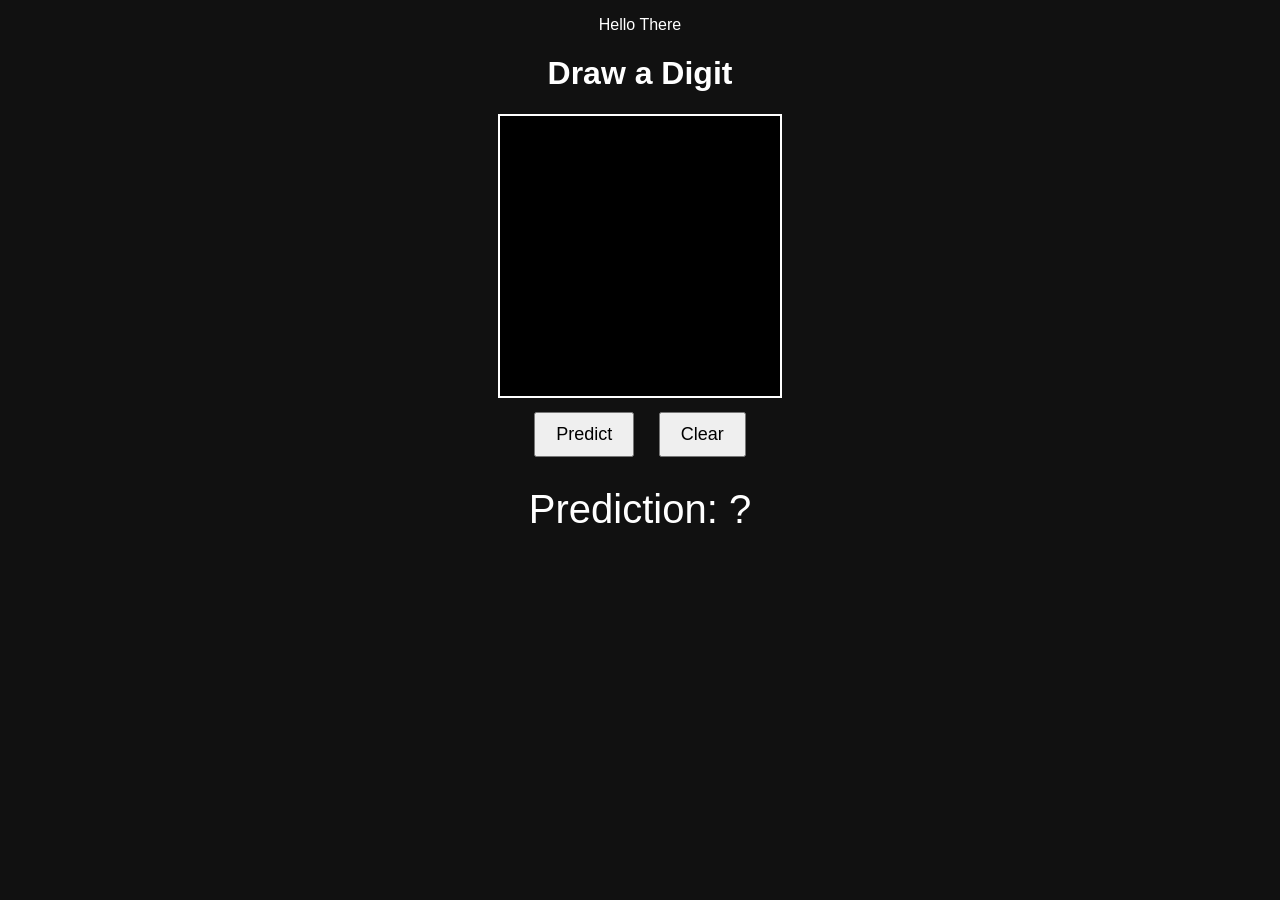
<file: index.html>
<!DOCTYPE html>
<html lang="en">
<head>
    <meta charset="UTF-8">
    <meta name="viewport" content="width=device-width, initial-scale=1.0">
    <link rel="stylesheet" href="https://latex.vercel.app/style.css">
    <title>Document</title>
</head>
<body>
    <p>Hello There</p>

<style>
body {
        background: #111;
            color: white;
                font-family: sans-serif;
                    text-align: center;
}

canvas {
        background: black;
            border: 2px solid white;
                touch-action: none;
}

button {
        margin: 10px;
            padding: 10px 20px;
                font-size: 18px;
}

#prediction {
        font-size: 40px;
            margin-top: 20px;
}
</style>
<h1>Draw a Digit</h1>

<canvas id="canvas" width="280" height="280"></canvas>

<div>
        <button onclick="predict()">Predict</button>
            <button onclick="clearCanvas()">Clear</button>
</div>

<div id="prediction">Prediction: ?</div>

<script>
    const canvas = document.getElementById("canvas");
    const ctx = canvas.getContext("2d");

    ctx.fillStyle = "black";
    ctx.fillRect(0, 0, canvas.width, canvas.height);

    ctx.strokeStyle = "white";
    ctx.lineWidth = 20;
    ctx.lineCap = "round";

    let drawing = false;

    canvas.addEventListener("mousedown", () => drawing = true);
    canvas.addEventListener("mouseup", () => drawing = false);
    canvas.addEventListener("mousemove", draw);

    function draw(e) {
            if (!drawing) return;

            const rect = canvas.getBoundingClientRect();

            const x = e.clientX - rect.left;
            const y = e.clientY - rect.top;

            ctx.lineTo(x, y);
            ctx.stroke();

            ctx.beginPath();
            ctx.moveTo(x, y);
    }

    function clearCanvas() {
            ctx.fillStyle = "black";
            ctx.fillRect(0, 0, canvas.width, canvas.height);

            document.getElementById("prediction").innerText =
                    "Prediction: ?";
    }

    let model;

    async function loadModel() {
            const response = await fetch("/model.json");
            model = await response.json();

            console.log("Model loaded");
    }

    loadModel();

    function relu(arr) {
            return arr.map(v => Math.max(0, v));
    }

    function softmax(arr) {
            const max = Math.max(...arr);

            const exps = arr.map(v => Math.exp(v - max));

            const sum = exps.reduce((a, b) => a + b, 0);

            return exps.map(v => v / sum);
    }

    function linear(x, w, b) {
            const out = [];

            for (let j = 0; j < w[0].length; j++) {

                        let sum = b[0][j];

                        for (let i = 0; i < x.length; i++) {
                                        sum += x[i] * w[i][j];
                                    }

                        out.push(sum);
                    }

            return out;
    }

    function getInputTensor() {

            const tempCanvas = document.createElement("canvas");
            tempCanvas.width = 28;
            tempCanvas.height = 28;

            const tctx = tempCanvas.getContext("2d");

            tctx.drawImage(canvas, 0, 0, 28, 28);

            const imageData = tctx.getImageData(0, 0, 28, 28);

            const input = [];

            for (let i = 0; i < imageData.data.length; i += 4) {

                        const r = imageData.data[i];

                        input.push(r / 255.0);
                    }

            return input;
    }

    function argmax(arr) {
            let best = 0;

            for (let i = 1; i < arr.length; i++) {
                        if (arr[i] > arr[best]) {
                                        best = i;
                                    }
                    }

            return best;
    }

    function predict() {

            let x = getInputTensor();

            x = relu(linear(
                        x,
                        model.l1_w,
                        model.l1_b
                    ));

            x = relu(linear(
                        x,
                        model.l2_w,
                        model.l2_b
                    ));

            x = relu(linear(
                        x,
                        model.l3_w,
                        model.l3_b
                    ));

            x = softmax(linear(
                        x,
                        model.l4_w,
                        model.l4_b
                    ));

            const digit = argmax(x);

            const confidence = (x[digit] * 100).toFixed(1);

            document.getElementById("prediction").innerText =
                    `Prediction: ${digit} (${confidence}%)`;
    }
</script>
</head>
</body>
</html>
</file>
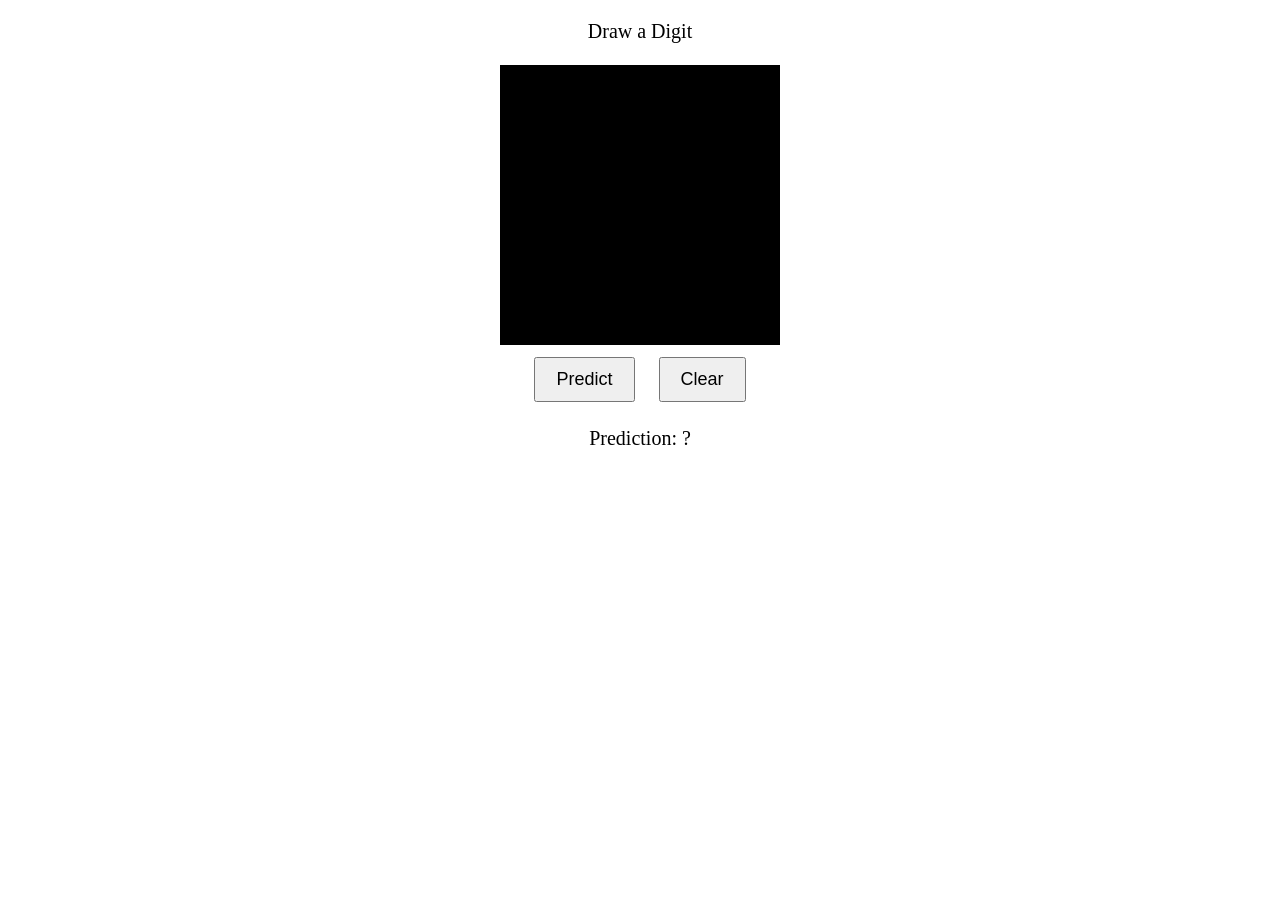
<file: website/layouts/shortcodes/mnist-predictor.html>
<!DOCTYPE html>
<html>

<head>
        <meta charset="UTF-8">
        <title>MNIST Predictor</title>
        <style>
                /* body {
                        background: #111;
                        color: white;
                        font-family: sans-serif;
                        text-align: center;
                } */

                canvas {
                        text-align: center;
                        cursor: crosshair;
                        background: black;
                        border: 2px solid white;
                        touch-action: auto;
                        display: block;
                        margin: 0 auto;
                }

                button {
                        margin: 10px;
                        padding: 10px 20px;
                        font-size: 18px;
                        cursor: pointer;
                }

                #prediction {
                        text-align: center;
                        font-size: 20px;
                        margin-top: 15px;
                }
        </style>
</head>

<body>

        <p style="text-align: center; font-size: 20px;" >Draw a Digit</p>

        <canvas id="canvas" width="280" height="280"></canvas>

        <div style="text-align: center;">
        <button onclick="predict()">Predict</button>
        <button onclick="clearCanvas()">Clear</button>
        </div>

        <div id="prediction">Prediction: ?</div>

        <script>
                const canvas = document.getElementById("canvas");
                const ctx = canvas.getContext("2d");

                ctx.fillStyle = "black";
                ctx.fillRect(0, 0, canvas.width, canvas.height);

                ctx.strokeStyle = "white";
                ctx.lineWidth = 20;
                ctx.lineCap = "round";
                ctx.lineJoin = "round";

                let drawing = false;

                canvas.addEventListener("mousedown", (e) => {
                        drawing = true;
                        ctx.beginPath();
                        const rect = canvas.getBoundingClientRect();
                        ctx.moveTo(e.clientX - rect.left, e.clientY - rect.top);
                });

                canvas.addEventListener("mouseup", () => drawing = false);
                canvas.addEventListener("mouseleave", () => drawing = false);
                canvas.addEventListener("mousemove", draw);

                function draw(e) {
                        if (!drawing) return;

                        const rect = canvas.getBoundingClientRect();
                        const x = e.clientX - rect.left;
                        const y = e.clientY - rect.top;

                        ctx.lineTo(x, y);
                        ctx.stroke();
                }

                function clearCanvas() {
                        ctx.fillStyle = "black";
                        ctx.fillRect(0, 0, canvas.width, canvas.height);
                        document.getElementById("prediction").innerText = "Prediction: ?";
                }

                let model = null;

                async function loadModel() {
                        try {
                                const response = await fetch("/model.json");
                                if (!response.ok) {
                                        throw new Error("Failed to load model");
                                }
                                model = await response.json();
                                console.log("Model loaded successfully.");
                        } catch (err) {
                                console.error(err);
                                document.getElementById("prediction").innerText = "Error loading model";
                        }
                }

                loadModel();

                function relu(arr) {
                        return arr.map(v => Math.max(0, v));
                }

                function softmax(arr) {
                        const max = Math.max(...arr);
                        const exps = arr.map(v => Math.exp(v - max));
                        const sum = exps.reduce((a, b) => a + b, 0);
                        return exps.map(v => v / sum);
                }

                function linear(x, w, b) {
                        const out = [];
                        for (let j = 0; j < w[0].length; j++) {
                                let sum = b[0][j];
                                for (let i = 0; i < x.length; i++) {
                                        sum += x[i] * w[i][j];
                                }
                                out.push(sum);
                        }
                        return out;
                }

                // FIXED & PREPROCESSED: Bounding-box crop and auto-center logic
                function getInputTensor() {
                        const imgData = ctx.getImageData(0, 0, canvas.width, canvas.height);
                        
                        // Set boundaries to extreme opposites to track minimum/maximum values
                        let minX = canvas.width;
                        let maxX = 0;
                        let minY = canvas.height;
                        let maxY = 0;
                        let hasPixels = false;

                        // Loop through pixels to find the bounding box of the white stroke
                        for (let y = 0; y < canvas.height; y++) {
                                for (let x = 0; x < canvas.width; x++) {
                                        const index = (y * canvas.width + x) * 4;
                                        const r = imgData.data[index]; // White has high RGB values

                                        if (r > 20) { // Threshold for identifying drawn pixels
                                                if (x < minX) minX = x;
                                                if (x > maxX) maxX = x;
                                                if (y < minY) minY = y;
                                                if (y > maxY) maxY = y;
                                                hasPixels = true;
                                        }
                                }
                        }

                        // Initialize a fresh 28x28 black matrix array if canvas is untouched
                        if (!hasPixels) {
                                return new Array(784).fill(0);
                        }

                        // Calculate dimensions of the bounding box
                        const digitWidth = (maxX - minX) + 1;
                        const digitHeight = (maxY - minY) + 1;

                        // Create a temporary 28x28 rendering canvas
                        const tempCanvas = document.createElement("canvas");
                        tempCanvas.width = 28;
                        tempCanvas.height = 28;
                        const tctx = tempCanvas.getContext("2d");

                        // Fill background with black
                        tctx.fillStyle = "black";
                        tctx.fillRect(0, 0, 28, 28);

                        // Match standard MNIST format: bounding box occupies roughly 20px of the 28px square
                        const maxDim = Math.max(digitWidth, digitHeight);
                        const scale = 20 / maxDim;

                        const targetWidth = digitWidth * scale;
                        const targetHeight = digitHeight * scale;

                        // Center coordinates inside the 28x28 box
                        const dx = (28 - targetWidth) / 2;
                        const dy = (28 - targetHeight) / 2;

                        tctx.imageSmoothingEnabled = true;
                        tctx.imageSmoothingQuality = "high";

                        // Crop the focused region out of your large canvas and draw it into the tiny centered grid
                        tctx.drawImage(
                                canvas, 
                                minX, minY, digitWidth, digitHeight, // Source Crop Coordinates
                                dx, dy, targetWidth, targetHeight    // Destination Target Coordinates
                        );

                        // Read back the centered 28x28 matrix data
                        const imageData = tctx.getImageData(0, 0, 28, 28);
                        const input = [];

                        for (let i = 0; i < imageData.data.length; i += 4) {
                                const r = imageData.data[i];
                                input.push(r / 255.0); // Normalization
                        }

                        return input;
                }

                function argmax(arr) {
                        let best = 0;
                        for (let i = 1; i < arr.length; i++) {
                                if (arr[i] > arr[best]) {
                                        best = i;
                                }
                        }
                        return best;
                }

                function predict() {
                        if (!model) {
                                alert("Model is still loading, please wait a moment!");
                                return;
                        }

                        let x = getInputTensor();

                        x = relu(linear(x, model.l1_w, model.l1_b));
                        x = relu(linear(x, model.l2_w, model.l2_b));
                        x = relu(linear(x, model.l3_w, model.l3_b));
                        x = softmax(linear(x, model.l4_w, model.l4_b));

                        const digit = argmax(x);
                        const confidence = (x[digit] * 100).toFixed(1);

                        console.log(`Predicted Digit: ${digit} with ${confidence}% confidence.`);
                        document.getElementById("prediction").innerText = `Prediction: ${digit} (${confidence}%)`;
                }
        </script>

</body>
</html>
</file>
